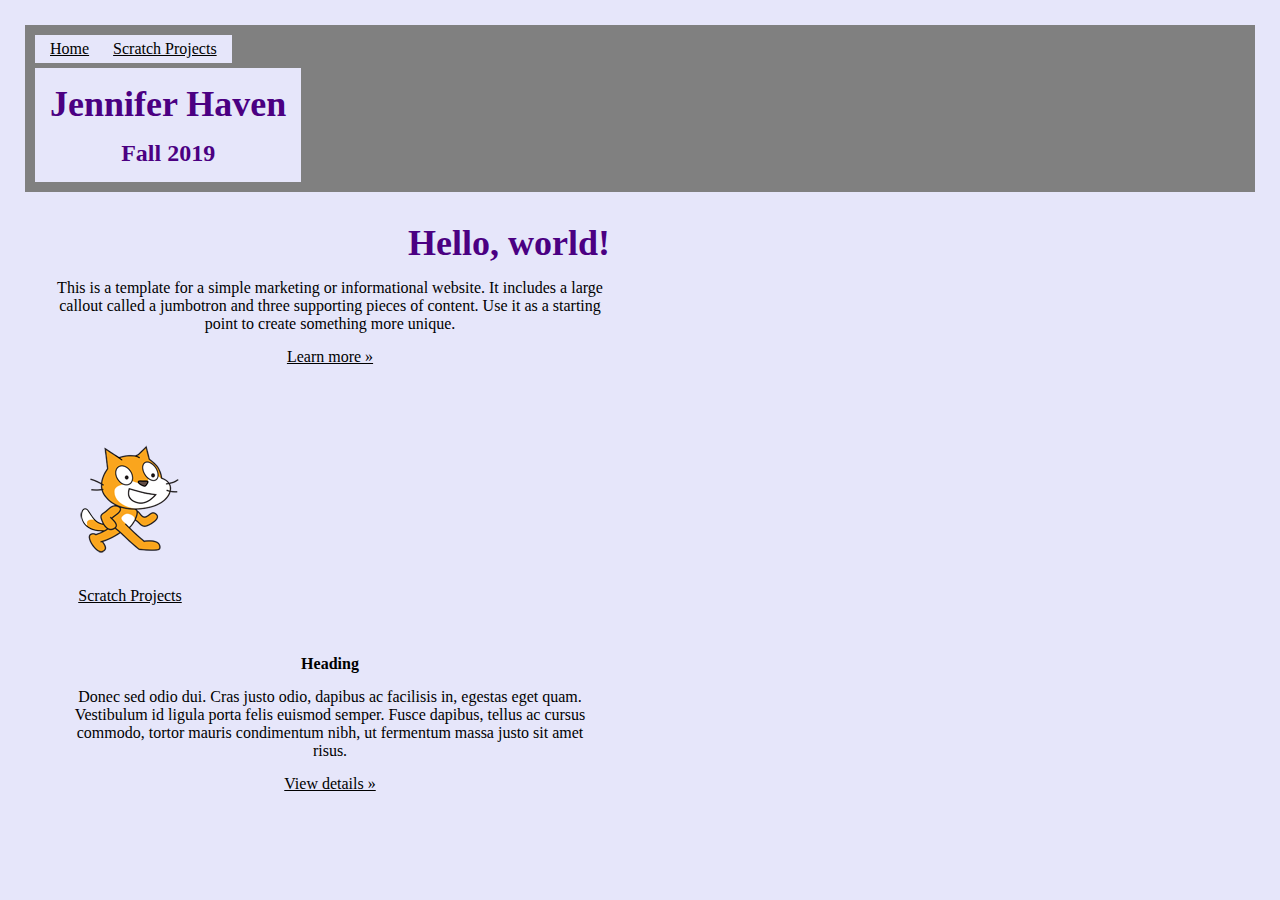
<file: index.html>
<!doctype html>

<html lang="en">
  <head>
    <meta charset="utf-8">
    <meta name="viewport" content="width=device-width, initial-scale=1, shrink-to-fit=no">
    <meta name="description" content="">
    <meta name="author" content="">

    <title>index.html</title>

    <!-- Bootstrap core CSS -->
    <link rel="stylesheet" href="https://stackpath.bootstrapcdn.com/bootstrap/4.1.3/css/bootstrap.min.css" integrity="sha384-MCw98/SFnGE8fJT3GXwEOngsV7Zt27NXFoaoApmYm81iuXoPkFOJwJ8ERdknLPMO" crossorigin="anonymous">
    
    <!-- Your custom styles for this template -->
    <link href="screen.css" rel="stylesheet">
  </head>

  <body id="home">

      <nav class="navbar navbar-expand-md navbar-dark fixed-top bg-dark">
          <div class="collapse navbar-collapse" id="navbarsExampleDefault">
                <a class="nav-link" href="index.html">Home</a>
                <a class="nav-link" href="Scratch.html">Scratch Projects</a>
          </div>
          <div>
            <h1>Jennifer Haven</h1>
            <h2>Fall 2019</h2>
          </div>
        </nav> 
      
        <main role="main">

            <!-- Main jumbotron for a primary marketing message or call to action -->
            <div class="jumbotron">
              <div class="container">
                <h1 class="display-3">Hello, world!</h1>
                <p>This is a template for a simple marketing or informational website. It includes a large callout called a jumbotron and three supporting pieces of content. Use it as a starting point to create something more unique.</p>
                <p><a class="btn btn-primary btn-lg" href="#" role="button">Learn more &raquo;</a></p>
              </div>
            </div>
            
      <div class="container">
        <!-- Example row of columns -->
        <div class="row">
          
          <div class="col-md-4">
            <p><a href=scratch.html>
              <img src="Images/Sprite.png" alt="Scratch Sprite"> <figcaption>Scratch Projects</figcaption></a></menu>
          </p>
          </div>
          
          <div class="col-md-4">
            <h4>Heading</h2>
            <p>Donec sed odio dui. Cras justo odio, dapibus ac facilisis in, egestas eget quam. Vestibulum id ligula porta felis euismod semper. Fusce dapibus, tellus ac cursus commodo, tortor mauris condimentum nibh, ut fermentum massa justo sit amet risus.</p>
            <p><a class="btn btn-secondary" href="#" role="button">View details &raquo;</a></p>
          </div>
        </div>

      </div> <!-- /container -->

    <!-- Bootstrap core JavaScript
    ================================================== -->
    <!-- Placed at the end of the document so the pages load faster -->
    <script src="https://code.jquery.com/jquery-3.3.1.slim.min.js" integrity="sha384-q8i/X+965DzO0rT7abK41JStQIAqVgRVzpbzo5smXKp4YfRvH+8abtTE1Pi6jizo" crossorigin="anonymous"></script>
    <script src="https://cdnjs.cloudflare.com/ajax/libs/popper.js/1.14.3/umd/popper.min.js" integrity="sha384-ZMP7rVo3mIykV+2+9J3UJ46jBk0WLaUAdn689aCwoqbBJiSnjAK/l8WvCWPIPm49" crossorigin="anonymous"></script>
    <script src="https://stackpath.bootstrapcdn.com/bootstrap/4.1.3/js/bootstrap.min.js" integrity="sha384-ChfqqxuZUCnJSK3+MXmPNIyE6ZbWh2IMqE241rYiqJxyMiZ6OW/JmZQ5stwEULTy" crossorigin="anonymous"></script>
  </body>
</html>
</file>
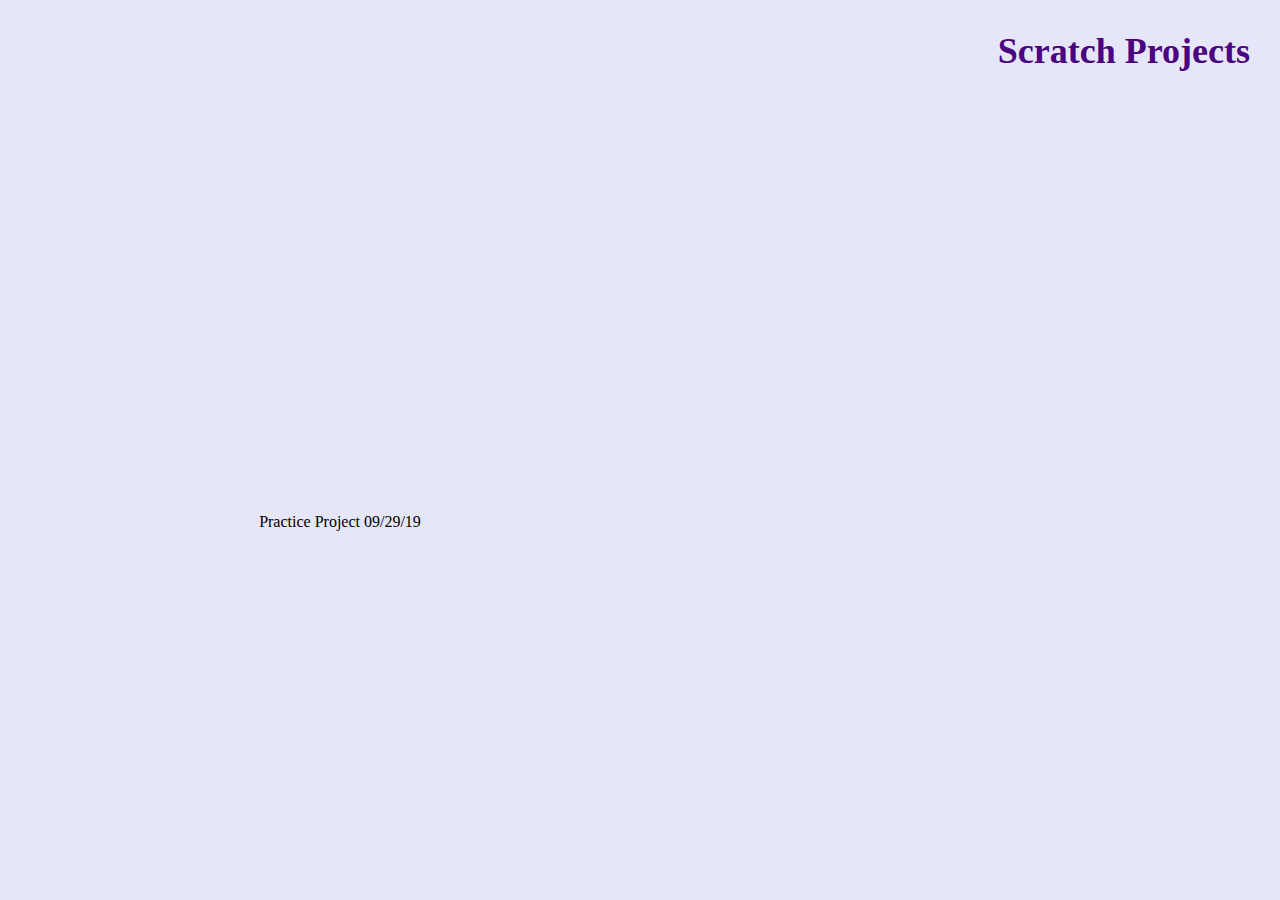
<file: scratch.html>
<!DOCTYPE html>
<html>
<head>
    <title>scratch.html</title>
    <link rel="stylesheet" type="text/css" href="screen.css">
    

<h1>Scratch Projects</h1>

<menu>
<iframe src="https://scratch.mit.edu/projects/331553484/embed" 
allowtransparency="true" width="485" height="402" frameborder="0" 
scrolling="no" allowfullscreen></iframe> <br> Practice Project 09/29/19</menu>

</html>
</file>
<file: screen.css>
html, body, div, span, applet, object, iframe,
h1, h2, h3, h4, h5, h6, p, blockquote, pre,
a, abbr, acronym, address, big, cite, code,
del, dfn, em, img, ins, kbd, q, s, samp,
small, strike, strong, sub, sup, tt, var,
b, u, i, center,
dl, dt, dd, ol, ul, li,
fieldset, form, label, legend,
table, caption, tbody, tfoot, thead, tr, th, td,
article, aside, canvas, details, embed,
figure, figcaption, footer, header, hgroup,
menu, nav, output, ruby, section, summary,
time, mark, audio, video {
  margin: 5px;
  padding: 5px;
  font-size: 100%;
  font: small-caps;
  color: #000;
  align-content: center;
  text-align: center;
  background-color: lavender;}

nav{
    color: black;
    background-color: gray;}

h1 {font-size: 36px;
    color: indigo;
  text-align: right;}

h2 {font-size: 24px;
    color: indigo;}

div {
    align-content: center;
    width: fit-content;
    height: fit-content;}

img {padding: 5px;}

a {width: fit-content;
  height: fit-content;}

menu {
    width: 50%;
    float: center;
  }
main {
    width: 50%;
    float: center;
  }
</file>
